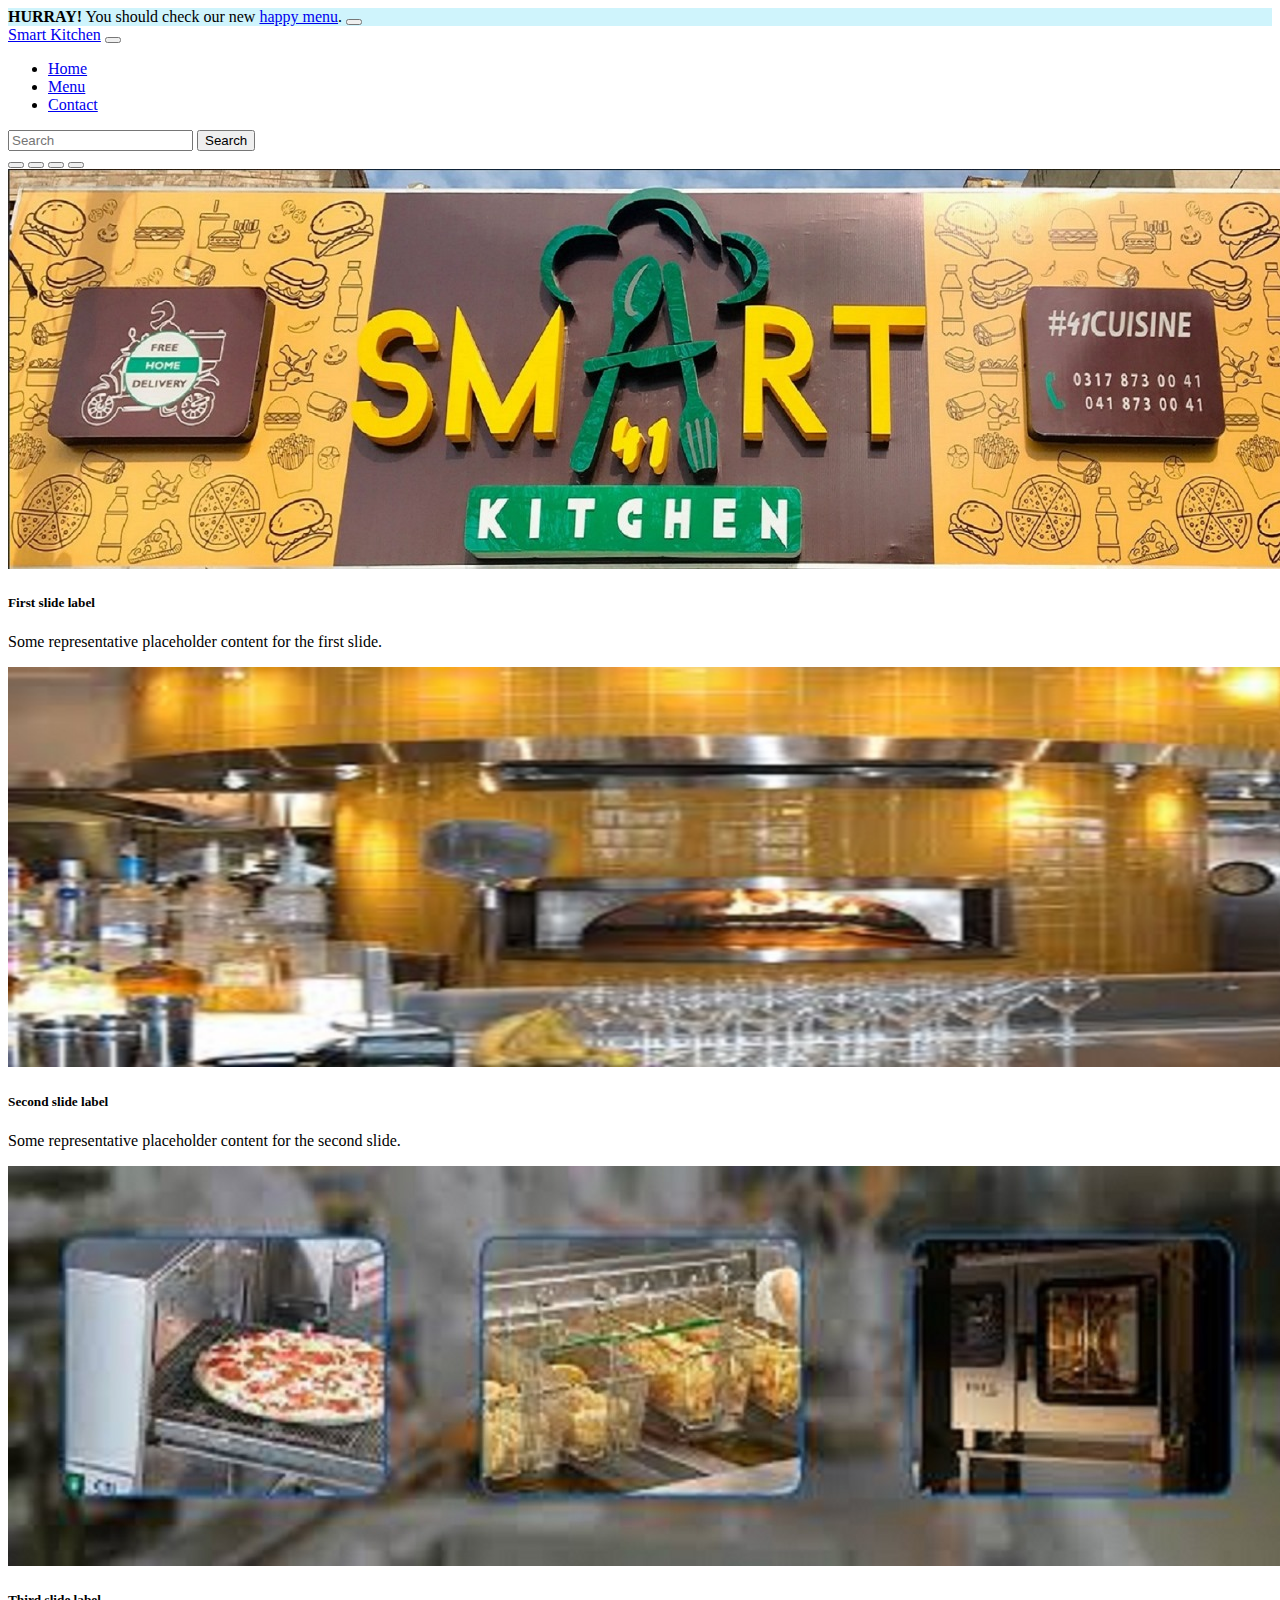
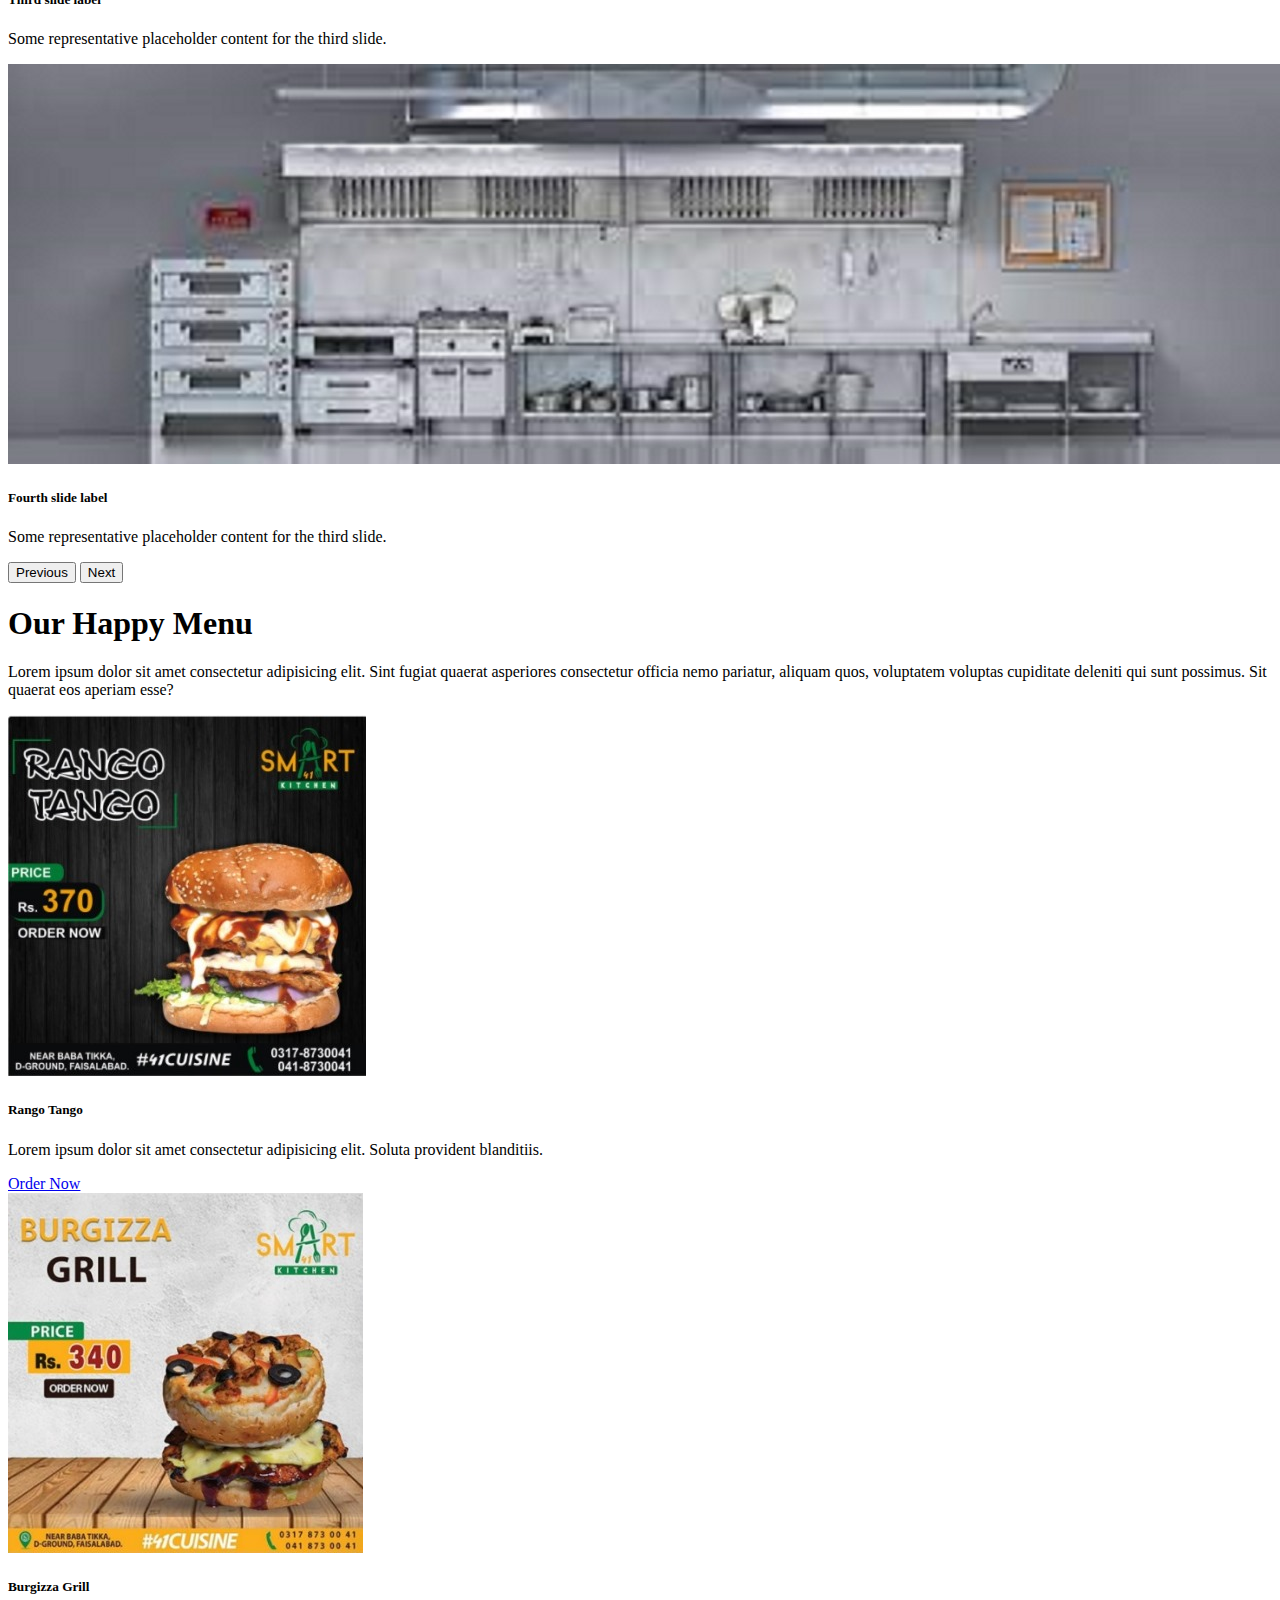
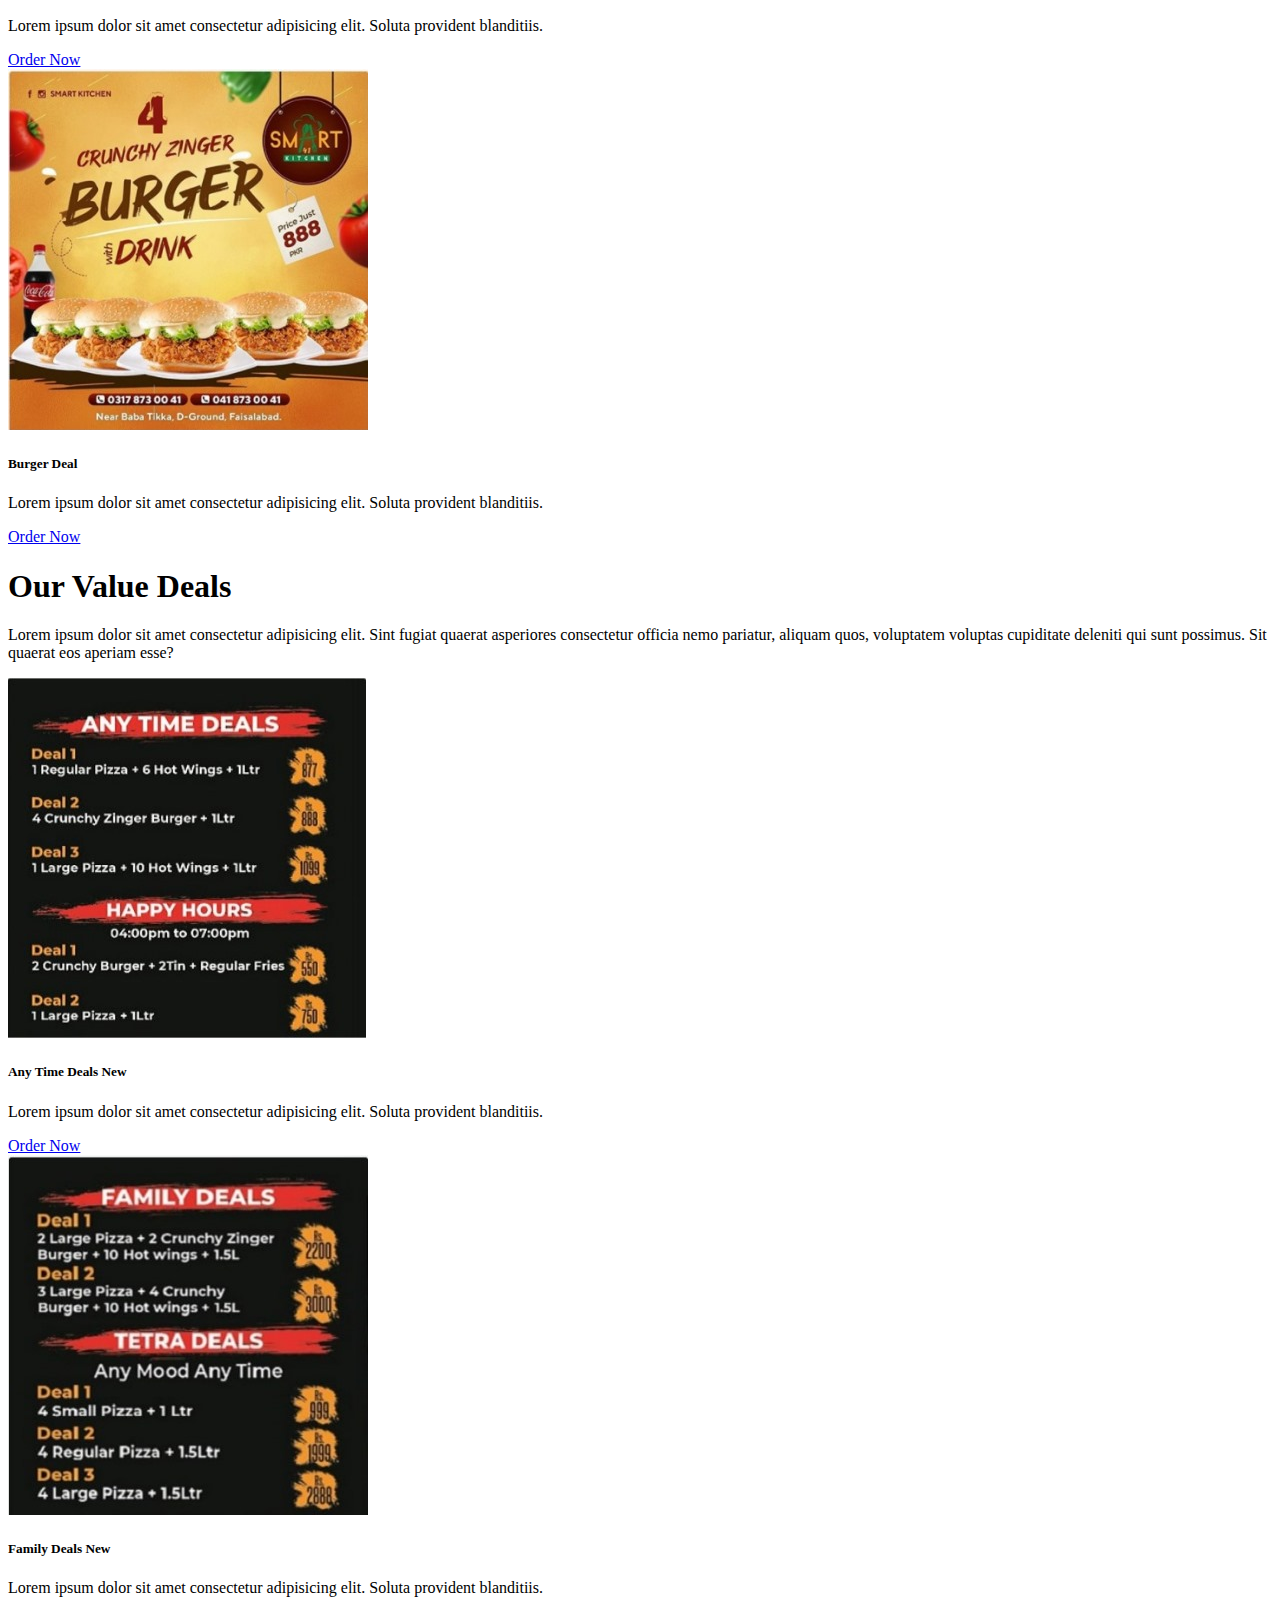
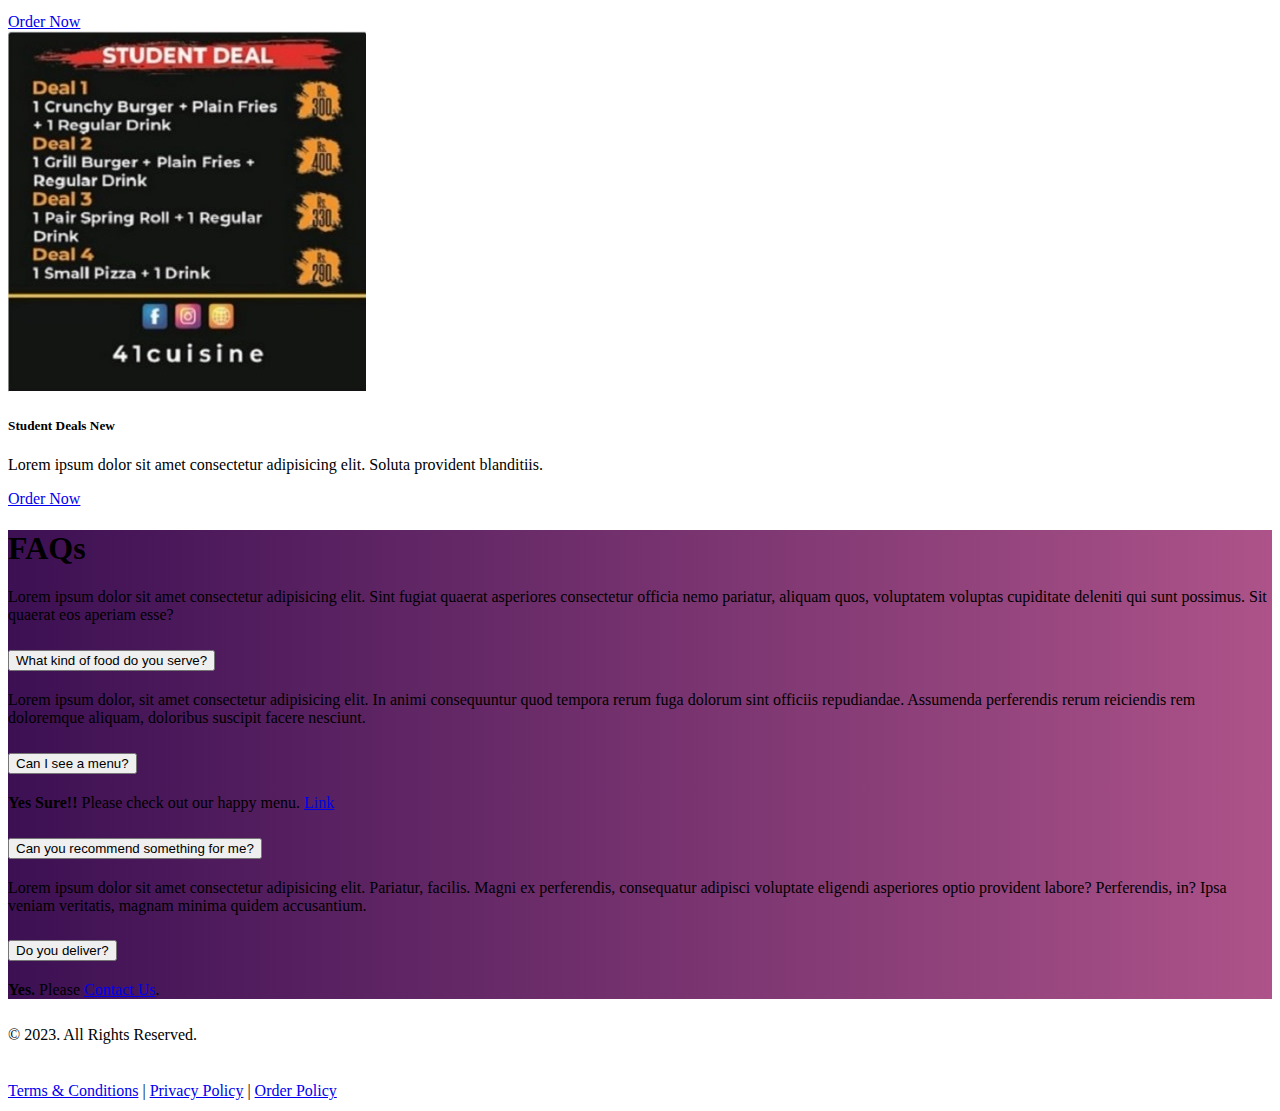
<file: haris assigment 5/index.html>
<!DOCTYPE html>
<html lang="en">

<head>
    <meta charset="UTF-8">
    <link rel="shortcut icon" href="favicon.ico" type="image/x-icon">
    <meta http-equiv="X-UA-Compatible" content="IE=edge">
    <meta name="viewport" content="width=device-width, initial-scale=1.0">

    <!-- Bootstrap -->
    <link href="https://cdn.jsdelivr.net/npm/bootstrap@5.1.3/dist/css/bootstrap.min.css" rel="stylesheet"
        integrity="sha384-1BmE4kWBq78iYhFldvKuhfTAU6auU8tT94WrHftjDbrCEXSU1oBoqyl2QvZ6jIW3" crossorigin="anonymous">

    <!-- Custom CSS -->
    <link rel="stylesheet" href="css/style.css">

    <title>Smart Kitchen</title>
</head>

<body>
    <!-- Header -->
    <!-- Alert -->
    <header style="background-color: #CFF4FC;">
        <div class="container">
            <div class="row">
                <div class="col">
                    <div class="alert alert-info alert-dismissible fade show mb-0 px-0" role="alert">
                        <strong>HURRAY!</strong> You should check our new <a href="menu.html" class="alert-link">happy
                            menu</a>.
                        <button type="button" class="btn-close" data-bs-dismiss="alert" aria-label="Close"></button>
                    </div>
                </div>
            </div>
        </div>
    </header>
    <!-- Navbar -->
    <header id="navbar" class=" position-sticky top-0">
        <nav class="navbar navbar-expand-lg navbar-dark bg-dark">
            <div class="container">
                <a class="navbar-brand" href="index.html">Smart Kitchen</a>
                <button class="navbar-toggler" type="button" data-bs-toggle="collapse"
                    data-bs-target="#navbarTogglerDemo02" aria-controls="navbarTogglerDemo02" aria-expanded="false"
                    aria-label="Toggle navigation">
                    <span class="navbar-toggler-icon"></span>
                </button>
                <div class="collapse navbar-collapse" id="navbarTogglerDemo02">
                    <ul class="navbar-nav me-auto mb-2 mb-lg-0">
                        <li class="nav-item">
                            <a class="nav-link active" aria-current="page" href="index.html">Home</a>
                        </li>
                        <li class="nav-item">
                            <a class="nav-link" href="menu.html">Menu</a>
                        </li>
                        <li class="nav-item">
                            <a class="nav-link" href="contact.html">Contact</a>
                        </li>
                    </ul>
                    <form class="d-flex">
                        <input class="form-control me-2" type="search" placeholder="Search" aria-label="Search">
                        <button class="btn btn-outline-success" type="submit">Search</button>
                    </form>
                </div>
            </div>
        </nav>
    </header>

    <!-- Main -->
    <main>
        <!-- Slider -->
        <div id="carouselExampleCaptions" class="carousel slide" data-bs-ride="carousel">
            <div class="carousel-indicators">
                <button type="button" data-bs-target="#carouselExampleCaptions" data-bs-slide-to="0" class="active"
                    aria-current="true" aria-label="Slide 1"></button>
                <button type="button" data-bs-target="#carouselExampleCaptions" data-bs-slide-to="1"
                    aria-label="Slide 2"></button>
                <button type="button" data-bs-target="#carouselExampleCaptions" data-bs-slide-to="2"
                    aria-label="Slide 3"></button>
                <button type="button" data-bs-target="#carouselExampleCaptions" data-bs-slide-to="3"
                    aria-label="Slide 4"></button>
            </div>
            <div class="carousel-inner">
                <div class="carousel-item active">
                    <img src="img.7.jpg" class="d-block w-100" alt="Slider 1">
                    <div class="carousel-caption d-none d-md-block">
                        <h5>First slide label</h5>
                        <p>Some representative placeholder content for the first slide.</p>
                    </div>
                </div>
                <div class="carousel-item">
                    <img src="img.2.jpg" class="d-block w-100" alt="...">
                    <div class="carousel-caption d-none d-md-block">
                        <h5>Second slide label</h5>
                        <p>Some representative placeholder content for the second slide.</p>
                    </div>
                </div>
                <div class="carousel-item">
                    <img src="img.10.jpg" class="d-block w-100" alt="...">
                    <div class="carousel-caption d-none d-md-block">
                        <h5>Third slide label</h5>
                        <p>Some representative placeholder content for the third slide.</p>
                    </div>
                </div>
                <div class="carousel-item">
                    <img src="img.12.jpg" class="d-block w-100" alt="...">
                    <div class="carousel-caption d-none d-md-block">
                        <h5>Fourth slide label</h5>
                        <p>Some representative placeholder content for the third slide.</p>
                    </div>
                </div>
            </div>
            <button class="carousel-control-prev" type="button" data-bs-target="#carouselExampleCaptions"
                data-bs-slide="prev">
                <span class="carousel-control-prev-icon" aria-hidden="true"></span>
                <span class="visually-hidden">Previous</span>
            </button>
            <button class="carousel-control-next" type="button" data-bs-target="#carouselExampleCaptions"
                data-bs-slide="next">
                <span class="carousel-control-next-icon" aria-hidden="true"></span>
                <span class="visually-hidden">Next</span>
            </button>
        </div>

        <!-- Menu -->
        <div class="py-5">
            <div class="container">
                <div class="row mb-4">
                    <div class="col-sm-12 col-md-10 offset-md-1 text-center">
                        <h1>Our Happy Menu</h1>
                        <p>Lorem ipsum dolor sit amet consectetur adipisicing elit. Sint fugiat quaerat asperiores
                            consectetur officia nemo pariatur, aliquam quos, voluptatem voluptas cupiditate deleniti qui
                            sunt possimus. Sit quaerat eos aperiam esse?</p>
                    </div>
                </div>
                <div class="row">
                    <div class="col-sm-12 col-md-4">
                        <div class="card w-100 mb-4 mb-md-0">
                            <img src="img.15.jpg" class="card-img-top" alt="Menu Item 1">
                            <div class="card-body">
                                <h5 class="card-title">Rango Tango</h5>
                                <p class="card-text">Lorem ipsum dolor sit amet consectetur adipisicing elit. Soluta
                                    provident blanditiis.</p>
                                <a href="contact.html" class="btn btn-success">Order Now</a>
                            </div>
                        </div>
                    </div>
                    <div class="col-sm-12 col-md-4">
                        <div class="card w-100 mb-4 mb-md-0">
                            <img src="img.6.jpg" class="card-img-top" alt="Menu Item 2">
                            <div class="card-body">
                                <h5 class="card-title">Burgizza Grill</h5>
                                <p class="card-text">Lorem ipsum dolor sit amet consectetur adipisicing elit. Soluta
                                    provident blanditiis.</p>
                                <a href="contact.html" class="btn btn-success">Order Now</a>
                            </div>
                        </div>
                    </div>
                    <div class="col-sm-12 col-md-4">
                        <div class="card w-100">
                            <img src="img.9.jpg" class="card-img-top" alt="Menu Item 3">
                            <div class="card-body">
                                <h5 class="card-title">Burger Deal</h5>
                                <p class="card-text">Lorem ipsum dolor sit amet consectetur adipisicing elit. Soluta
                                    provident blanditiis.</p>
                                <a href="contact.html" class="btn btn-success">Order Now</a>
                            </div>
                        </div>
                    </div>
                </div>
            </div>
        </div>

        <!-- Deal -->
        <div class="py-5 bg-light">
            <div class="container">
                <div class="row mb-4">
                    <div class="col-sm-12 col-md-10 offset-md-1 text-center">
                        <h1>Our Value Deals</h1>
                        <p>Lorem ipsum dolor sit amet consectetur adipisicing elit. Sint fugiat quaerat asperiores
                            consectetur officia nemo pariatur, aliquam quos, voluptatem voluptas cupiditate deleniti qui
                            sunt possimus. Sit quaerat eos aperiam esse?</p>
                    </div>
                </div>
                <div class="row">
                    <div class="col-sm-12 col-md-4">
                        <div class="card w-100 mb-4 mb-md-0">
                            <img src="img.13.jpg" class="card-img-top" alt="Deal Item 1">
                            <div class="card-body">
                                <h5 class="card-title">Any Time Deals <span class="badge bg-success">New</span></h5>
                                <p class="card-text">Lorem ipsum dolor sit amet consectetur adipisicing elit. Soluta
                                    provident blanditiis.</p>
                                <a href="contact.html" class="btn btn-info text-white">Order Now</a>
                            </div>
                        </div>
                    </div>
                    <div class="col-sm-12 col-md-4">
                        <div class="card w-100 mb-4 mb-md-0">
                            <img src="img.14.jpg" class="card-img-top" alt="Deal Item 2">
                            <div class="card-body">
                                <h5 class="card-title">Family Deals <span class="badge bg-success">New</span></h5>
                                <p class="card-text">Lorem ipsum dolor sit amet consectetur adipisicing elit. Soluta
                                    provident blanditiis.</p>
                                <a href="contact.html" class="btn btn-info text-white">Order Now</a>
                            </div>
                        </div>
                    </div>
                    <div class="col-sm-12 col-md-4">
                        <div class="card w-100">
                            <img src="img.8.jpg" class="card-img-top" alt="Deal Item 3">
                            <div class="card-body">
                                <h5 class="card-title">Student Deals <span class="badge bg-success">New</span></h5>
                                <p class="card-text">Lorem ipsum dolor sit amet consectetur adipisicing elit. Soluta
                                    provident blanditiis.</p>
                                <a href="contact.html" class="btn btn-info text-white">Order Now</a>
                            </div>
                        </div>
                    </div>
                </div>
            </div>
        </div>

        <!-- FAQs -->
        <div class="faqs py-5">
            <div class="container">
                <div class="row mb-4">
                    <div class="col-sm-12 col-md-10 offset-md-1 text-center text-white">
                        <h1>FAQs</h1>
                        <p>Lorem ipsum dolor sit amet consectetur adipisicing elit. Sint fugiat quaerat asperiores
                            consectetur officia nemo pariatur, aliquam quos, voluptatem voluptas cupiditate deleniti qui
                            sunt possimus. Sit quaerat eos aperiam esse?</p>
                    </div>
                </div>
                <div class="row">
                    <div class="col">
                        <div class="accordion" id="accordionExample">
                            <div class="accordion-item">
                                <h2 class="accordion-header" id="headingOne">
                                    <button class="accordion-button" type="button" data-bs-toggle="collapse"
                                        data-bs-target="#collapseOne" aria-expanded="true" aria-controls="collapseOne">
                                        What kind of food do you serve?
                                    </button>
                                </h2>
                                <div id="collapseOne" class="accordion-collapse collapse show"
                                    aria-labelledby="headingOne" data-bs-parent="#accordionExample">
                                    <div class="accordion-body">
                                        Lorem ipsum dolor, sit amet consectetur adipisicing elit. In animi
                                        consequuntur quod tempora rerum fuga dolorum sint officiis repudiandae.
                                        Assumenda perferendis rerum reiciendis rem doloremque aliquam, doloribus
                                        suscipit facere nesciunt.
                                    </div>
                                </div>
                            </div>
                            <div class="accordion-item">
                                <h2 class="accordion-header" id="headingTwo">
                                    <button class="accordion-button collapsed" type="button" data-bs-toggle="collapse"
                                        data-bs-target="#collapseTwo" aria-expanded="false" aria-controls="collapseTwo">
                                        Can I see a menu?
                                    </button>
                                </h2>
                                <div id="collapseTwo" class="accordion-collapse collapse" aria-labelledby="headingTwo"
                                    data-bs-parent="#accordionExample">
                                    <div class="accordion-body">
                                        <strong>Yes Sure!!</strong> Please check out our happy menu. <a
                                            href="menu.html">Link</a>
                                    </div>
                                </div>
                            </div>
                            <div class="accordion-item">
                                <h2 class="accordion-header" id="headingThree">
                                    <button class="accordion-button collapsed" type="button" data-bs-toggle="collapse"
                                        data-bs-target="#collapseThree" aria-expanded="false"
                                        aria-controls="collapseThree">
                                        Can you recommend something for me?
                                    </button>
                                </h2>
                                <div id="collapseThree" class="accordion-collapse collapse"
                                    aria-labelledby="headingThree" data-bs-parent="#accordionExample">
                                    <div class="accordion-body">
                                        Lorem ipsum dolor sit amet consectetur adipisicing elit. Pariatur, facilis.
                                        Magni ex perferendis, consequatur adipisci voluptate eligendi asperiores optio
                                        provident labore? Perferendis, in? Ipsa veniam veritatis, magnam minima quidem
                                        accusantium.
                                    </div>
                                </div>
                            </div>
                            <div class="accordion-item">
                                <h2 class="accordion-header" id="headingFour">
                                    <button class="accordion-button collapsed" type="button" data-bs-toggle="collapse"
                                        data-bs-target="#collapseFour" aria-expanded="false"
                                        aria-controls="collapseFour">
                                        Do you deliver?
                                    </button>
                                </h2>
                                <div id="collapseFour" class="accordion-collapse collapse" aria-labelledby="headingFour"
                                    data-bs-parent="#accordionExample">
                                    <div class="accordion-body">
                                        <strong>Yes.</strong> Please <a href="contact.html">Contact Us</a>.
                                    </div>
                                </div>
                            </div>
                        </div>
                    </div>
                </div>
            </div>
        </div>
    </main>

    <!-- Footer -->
    <footer>
        <div class="container">
            <div class="row">
                <div class="col-sm-12 col-md-4">
                    <p class="mb-0 fw-bold text-center text-md-start">&copy; 2023. All Rights Reserved.</p>
                </div>
                <div class="d-none d-md-block col-md-8 text-end">
                    <a href="javascript:void(0)" target="_blank" rel="noopener noreferrer"
                        class="fw-bold text-dark">Terms &amp; Conditions</a> |
                    <a href="javascript:void(0)" target="_blank" rel="noopener noreferrer"
                        class="fw-bold text-dark">Privacy Policy</a> |
                    <a href="javascript:void(0)" target="_blank" rel="noopener noreferrer"
                        class="fw-bold text-dark">Order Policy</a>
                </div>
            </div>
        </div>
    </footer>

    <!-- Bootstrap -->
    <script src="https://cdn.jsdelivr.net/npm/bootstrap@5.1.3/dist/js/bootstrap.bundle.min.js"
        integrity="sha384-ka7Sk0Gln4gmtz2MlQnikT1wXgYsOg+OMhuP+IlRH9sENBO0LRn5q+8nbTov4+1p"
        crossorigin="anonymous"></script>
</body>

</html>
</file>
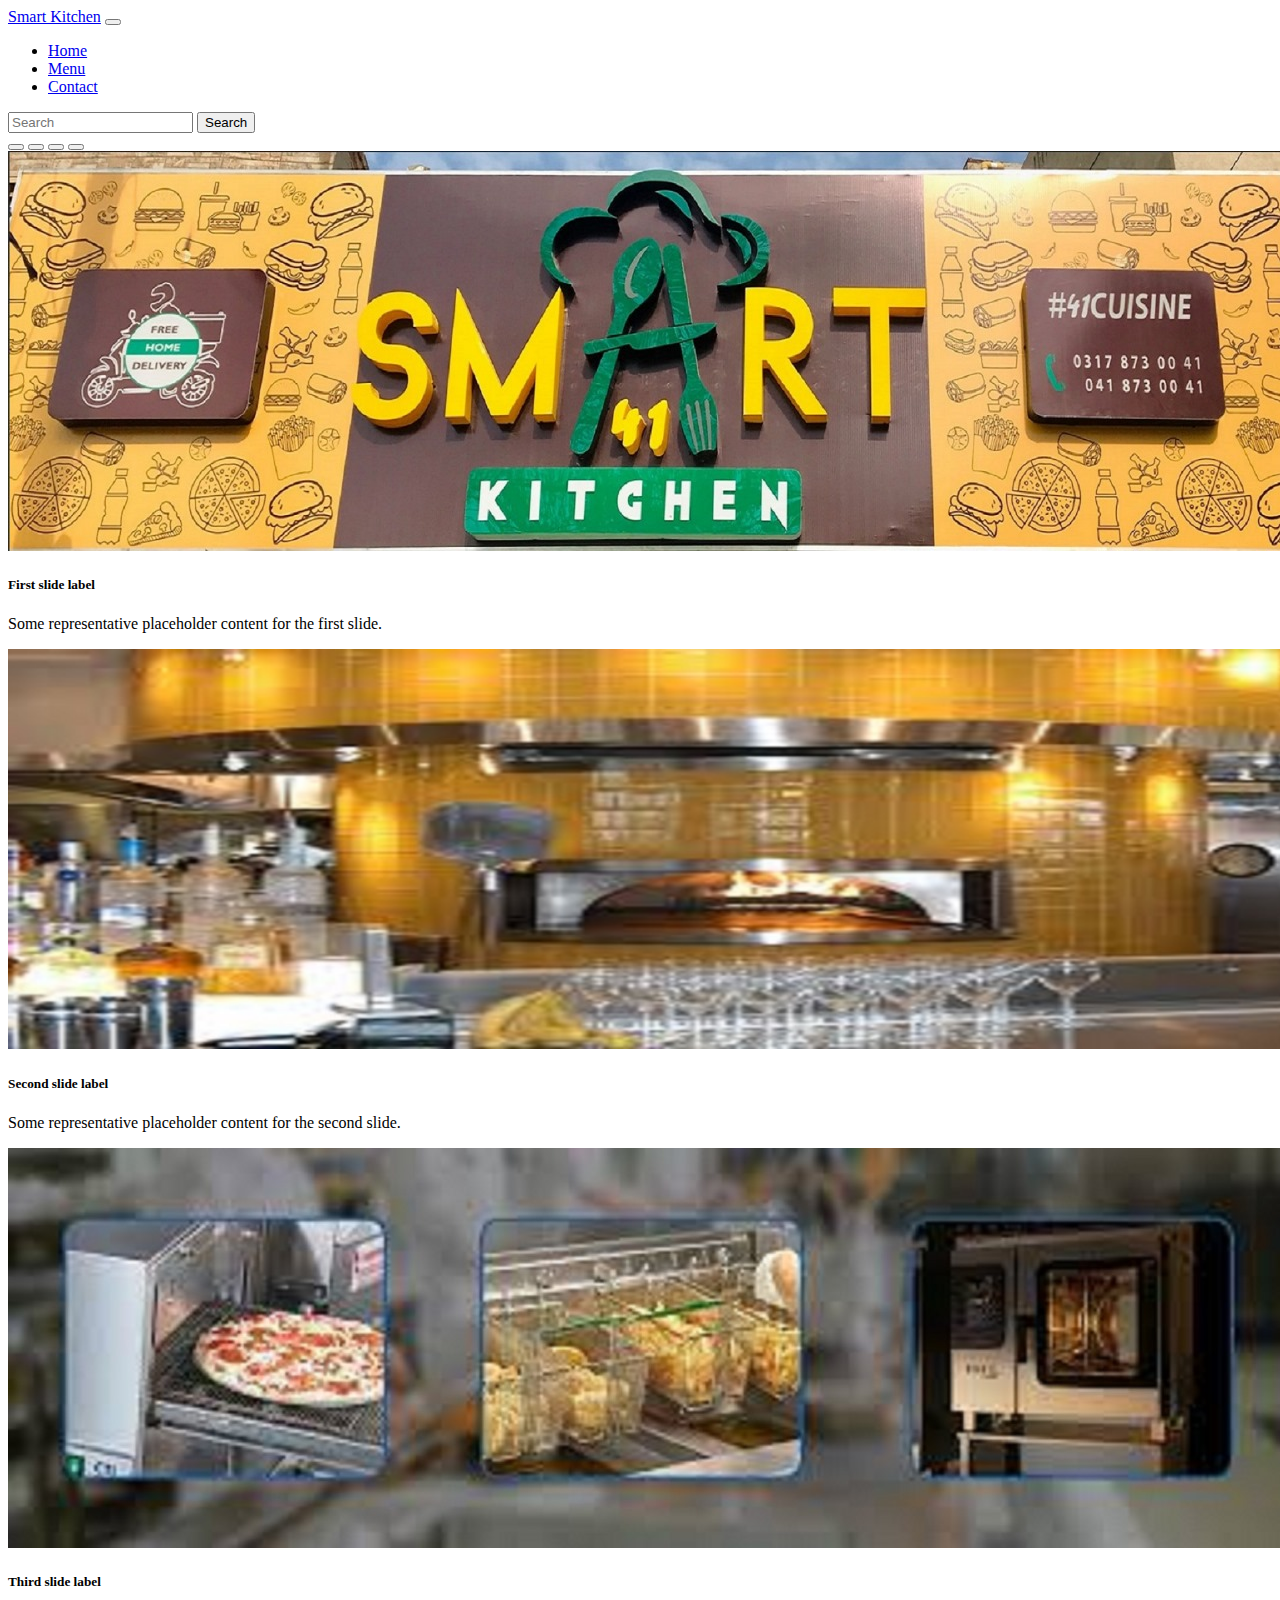
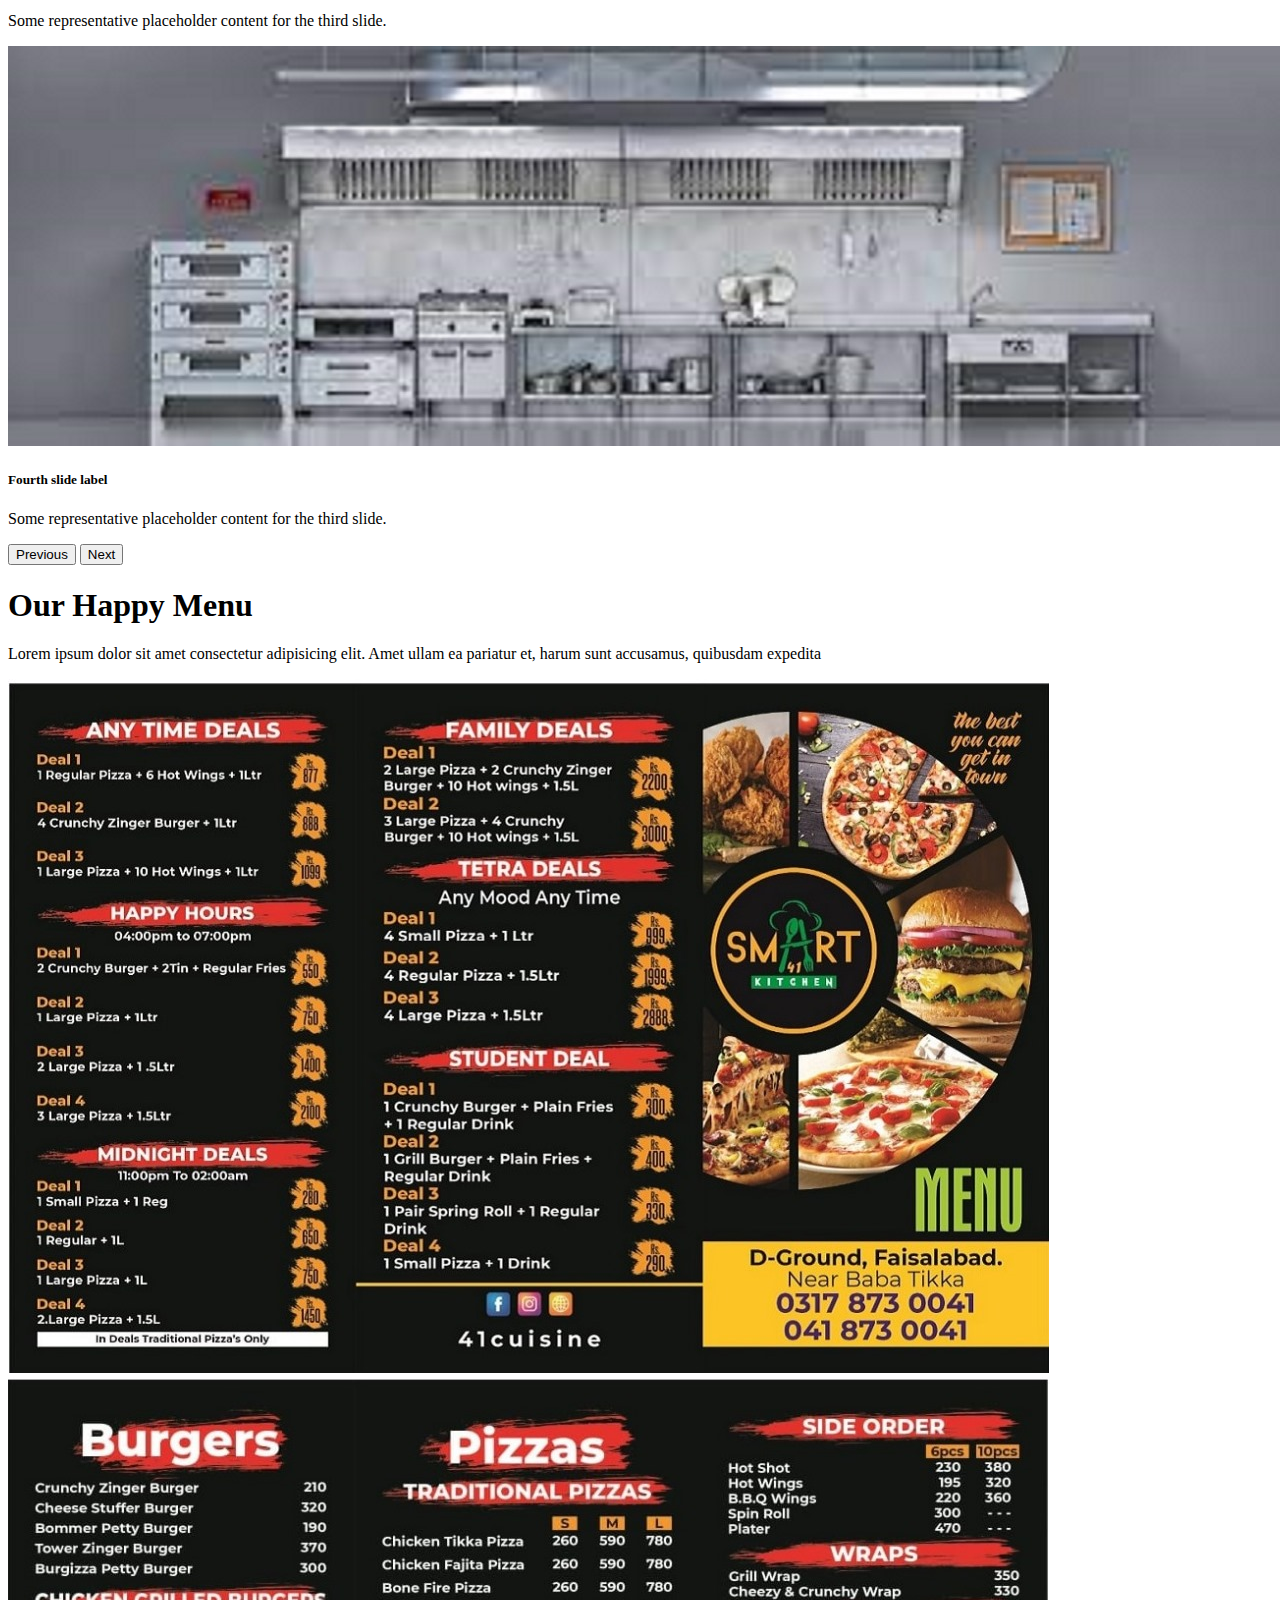
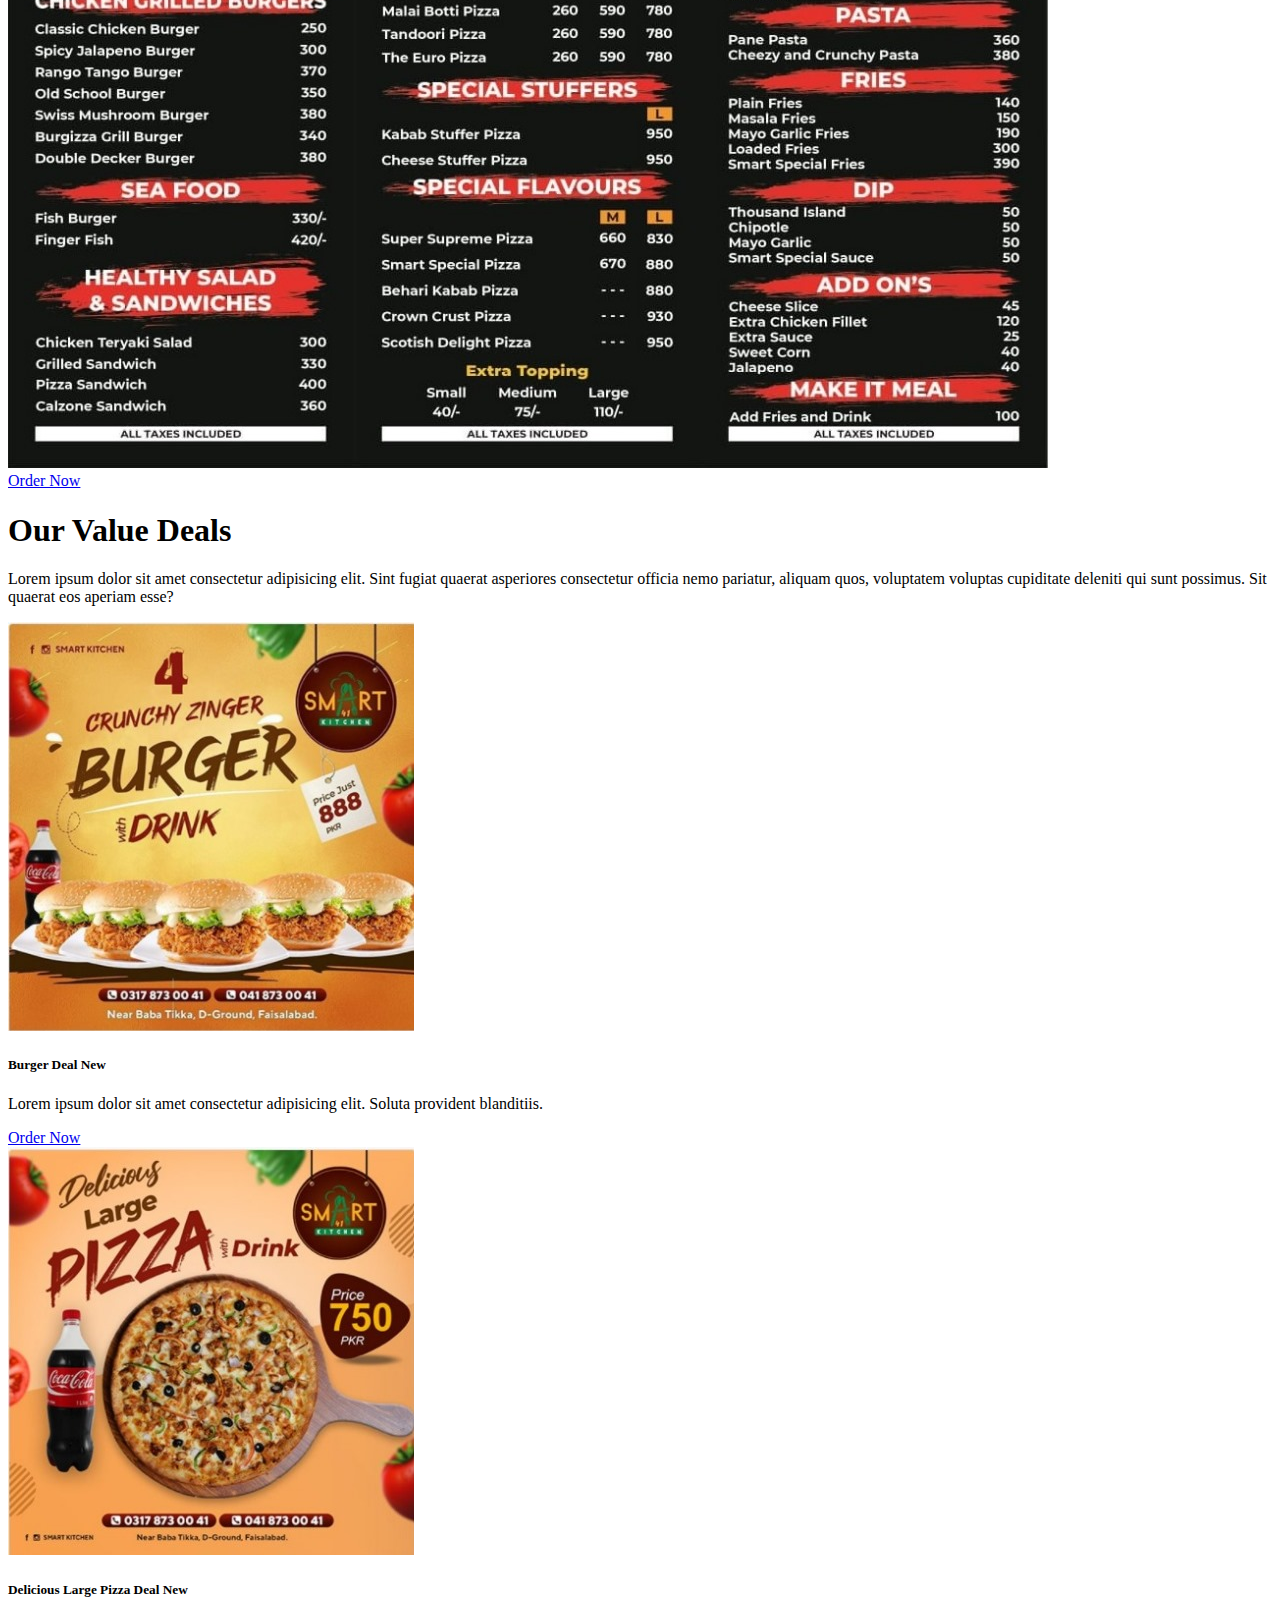
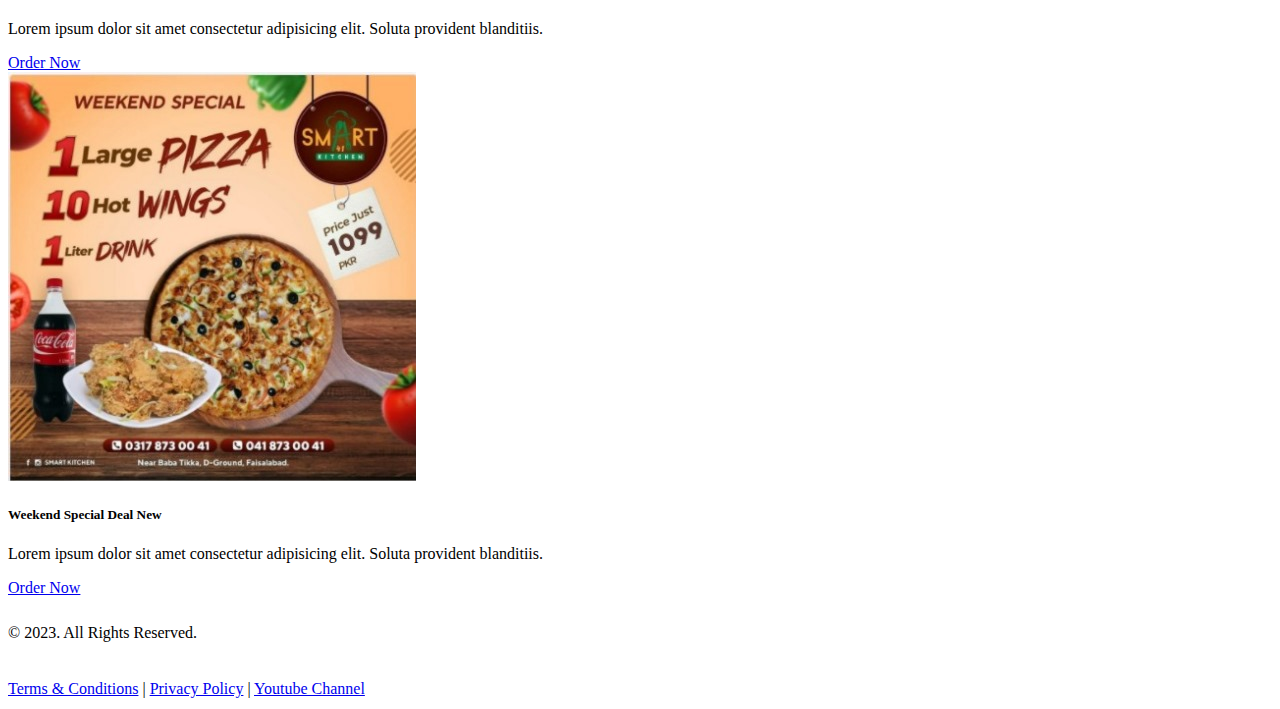
<file: haris assigment 5/menu.html>
<!DOCTYPE html>
<html lang="en">

<head>
    <meta charset="UTF-8">
    <link rel="shortcut icon" href="favicon.ico" type="image/x-icon">
    <meta http-equiv="X-UA-Compatible" content="IE=edge">
    <meta name="viewport" content="width=device-width, initial-scale=1.0">

    <!-- Bootstrap -->
    <link href="https://cdn.jsdelivr.net/npm/bootstrap@5.1.3/dist/css/bootstrap.min.css" rel="stylesheet"
        integrity="sha384-1BmE4kWBq78iYhFldvKuhfTAU6auU8tT94WrHftjDbrCEXSU1oBoqyl2QvZ6jIW3" crossorigin="anonymous">

    <!-- Custom CSS -->
    <link rel="stylesheet" href="css/style.css">

    <title>Smart Kitchen - Menu</title>
</head>

<body>
    <!-- Header -->
    <!-- Navbar -->
    <header id="navbar" class="position-sticky top-0">
        <nav class="navbar navbar-expand-lg navbar-dark bg-dark">
            <div class="container">
                <a class="navbar-brand" href="index.html">Smart Kitchen</a>
                <button class="navbar-toggler" type="button" data-bs-toggle="collapse"
                    data-bs-target="#navbarTogglerDemo02" aria-controls="navbarTogglerDemo02" aria-expanded="false"
                    aria-label="Toggle navigation">
                    <span class="navbar-toggler-icon"></span>
                </button>
                <div class="collapse navbar-collapse" id="navbarTogglerDemo02">
                    <ul class="navbar-nav me-auto mb-2 mb-lg-0">
                        <li class="nav-item">
                            <a class="nav-link" aria-current="page" href="index.html">Home</a>
                        </li>
                        <li class="nav-item">
                            <a class="nav-link active" href="menu.html">Menu</a>
                        </li>
                        <li class="nav-item">
                            <a class="nav-link" href="contact.html">Contact</a>
                        </li>
                    </ul>
                    <form class="d-flex">
                        <input class="form-control me-2" type="search" placeholder="Search" aria-label="Search">
                        <button class="btn btn-outline-success" type="submit">Search</button>
                    </form>
                </div>
            </div>
        </nav>
    </header>

    <!-- Main -->
    <main>
        <!--Slider -->
        <div id="carouselExampleCaptions" class="carousel slide" data-bs-ride="carousel">
            <div class="carousel-indicators">
                <button type="button" data-bs-target="#carouselExampleCaptions" data-bs-slide-to="0" class="active"
                    aria-current="true" aria-label="Slide 1"></button>
                <button type="button" data-bs-target="#carouselExampleCaptions" data-bs-slide-to="1"
                    aria-label="Slide 2"></button>
                <button type="button" data-bs-target="#carouselExampleCaptions" data-bs-slide-to="2"
                    aria-label="Slide 3"></button>
                <button type="button" data-bs-target="#carouselExampleCaptions" data-bs-slide-to="3"
                    aria-label="Slide 4"></button>
            </div>
            <div class="carousel-inner">
                <div class="carousel-item active">
                    <img src="img.7.jpg" class="d-block w-100" alt="Slider 1">
                    <div class="carousel-caption d-none d-md-block">
                        <h5>First slide label</h5>
                        <p>Some representative placeholder content for the first slide.</p>
                    </div>
                </div>
                <div class="carousel-item">
                    <img src="img.2.jpg" class="d-block w-100" alt="...">
                    <div class="carousel-caption d-none d-md-block">
                        <h5>Second slide label</h5>
                        <p>Some representative placeholder content for the second slide.</p>
                    </div>
                </div>
                <div class="carousel-item">
                    <img src="img.10.jpg" class="d-block w-100" alt="...">
                    <div class="carousel-caption d-none d-md-block">
                        <h5>Third slide label</h5>
                        <p>Some representative placeholder content for the third slide.</p>
                    </div>
                </div>
                <div class="carousel-item">
                    <img src="img.12.jpg" class="d-block w-100" alt="...">
                    <div class="carousel-caption d-none d-md-block">
                        <h5>Fourth slide label</h5>
                        <p>Some representative placeholder content for the third slide.</p>
                    </div>
                </div>
            </div>
            <button class="carousel-control-prev" type="button" data-bs-target="#carouselExampleCaptions"
                data-bs-slide="prev">
                <span class="carousel-control-prev-icon" aria-hidden="true"></span>
                <span class="visually-hidden">Previous</span>
            </button>
            <button class="carousel-control-next" type="button" data-bs-target="#carouselExampleCaptions"
                data-bs-slide="next">
                <span class="carousel-control-next-icon" aria-hidden="true"></span>
                <span class="visually-hidden">Next</span>
            </button>
        </div>


        <!-- Menu -->
        <div class="py-5">
            <div class="container">
                <div class="row mb-4">
                    <div class="col-12 col-md-10 offset-md-1 text-center">
                        <h1>Our Happy Menu</h1>
                        <p>Lorem ipsum dolor sit amet consectetur adipisicing elit. Amet ullam ea pariatur et, harum
                            sunt accusamus, quibusdam expedita</p>
                    </div>
                </div>
                <div class="row">
                    <div class="col text-center">
                        <img src="img.4.jpg" alt="Menu 1" class="img-fluid">
                    </div>
                </div>
                <div class="row mt-3">
                    <div class="col text-center">
                        <img src="img.1.jpg" alt="Menu 2" class="img-fluid">
                    </div>
                </div>
                <div class="row mt-5">
                    <div class="col text-center">
                        <a href="contact.html" class="btn btn-lg btn-success rounded" style="width: 300px;">Order
                            Now</a>
                    </div>
                </div>
            </div>
        </div>

        <!-- Deal -->
        <div class="py-5 bg-light">
            <div class="container">
                <div class="row mb-4">
                    <div class="col-sm-12 col-md-10 offset-md-1 text-center">
                        <h1>Our Value Deals</h1>
                        <p>Lorem ipsum dolor sit amet consectetur adipisicing elit. Sint fugiat quaerat asperiores
                            consectetur officia nemo pariatur, aliquam quos, voluptatem voluptas cupiditate deleniti qui
                            sunt possimus. Sit quaerat eos aperiam esse?</p>
                    </div>
                </div>
                <div class="row">
                    <div class="col-sm-12 col-md-4">
                        <div class="card w-100 mb-4 mb-md-0">
                            <img src="img.3.jpg" class="card-img-top" alt="Deal Item 1">
                            <div class="card-body">
                                <h5 class="card-title">Burger Deal <span class="badge bg-success">New</span></h5>
                                <p class="card-text">Lorem ipsum dolor sit amet consectetur adipisicing elit. Soluta
                                    provident blanditiis.</p>
                                <a href="contact.html" class="btn btn-success text-white">Order Now</a>
                            </div>
                        </div>
                    </div>
                    <div class="col-sm-12 col-md-4">
                        <div class="card w-100 mb-4 mb-md-0">
                            <img src="img.5.jpg" class="card-img-top" alt="Deal Item 2">
                            <div class="card-body">
                                <h5 class="card-title">Delicious Large Pizza Deal <span
                                        class="badge bg-success">New</span></h5>
                                <p class="card-text">Lorem ipsum dolor sit amet consectetur adipisicing elit. Soluta
                                    provident blanditiis.</p>
                                <a href="contact.html" class="btn btn-success text-white">Order Now</a>
                            </div>
                        </div>
                    </div>
                    <div class="col-sm-12 col-md-4">
                        <div class="card w-100">
                            <img src="img.11.jpg" class="card-img-top" alt="Deal Item 3">
                            <div class="card-body">
                                <h5 class="card-title">Weekend Special Deal <span class="badge bg-success">New</span>
                                </h5>
                                <p class="card-text">Lorem ipsum dolor sit amet consectetur adipisicing elit. Soluta
                                    provident blanditiis.</p>
                                <a href="contact.html" class="btn btn-success text-white">Order Now</a>
                            </div>
                        </div>
                    </div>
                </div>
            </div>
        </div>
    </main>

    <!-- Footer -->
    <footer>
        <div class="container">
            <div class="row">
                <div class="col-sm-12 col-md-4">
                    <p class="mb-0 fw-bold text-center text-md-start">&copy; 2023. All Rights Reserved.</p>
                </div>
                <div class="d-none d-md-block col-md-8 text-end">
                    <a href="javascript:void(0)" target="_blank" rel="noopener noreferrer"
                        class="fw-bold text-dark">Terms &amp; Conditions</a> |
                    <a href="javascript:void(0)" target="_blank" rel="noopener noreferrer"
                        class="fw-bold text-dark">Privacy Policy</a> |
                    <a href="https://www.youtube.com/umairahmad27" target="_blank" rel="noopener noreferrer"
                        class="fw-bold text-dark">Youtube Channel</a>
                </div>
            </div>
        </div>
    </footer>

    <!-- Bootstrap -->
    <script src="https://cdn.jsdelivr.net/npm/bootstrap@5.1.3/dist/js/bootstrap.bundle.min.js"
        integrity="sha384-ka7Sk0Gln4gmtz2MlQnikT1wXgYsOg+OMhuP+IlRH9sENBO0LRn5q+8nbTov4+1p"
        crossorigin="anonymous"></script>
</body>

</html>
</file>
<file: haris assigment 5/css/style.css>
.d-block{
    height: 400px;
}
header#navbar{
    z-index: 999p;
}
.faqs{
    background: #ad5389;  /* fallback for old browsers */
background: -webkit-linear-gradient(to right, #3c1053, #ad5389);  /* Chrome 10-25, Safari 5.1-6 */
background: linear-gradient(to right, #3c1053, #ad5389); /* W3C, IE 10+/ Edge, Firefox 16+, Chrome 26+, Opera 12+, Safari 7+ */

}
footer{
    height: 40px;
}
footer p,
footer a{
    line-height: 40px;
}

.box{
    min-height: 250px;
    transition: 0.5s;
}
.box:hover{
    box-shadow: rgba(100, 100, 111, 0.2) 0px 7px 29px opx ;
}
</file>
